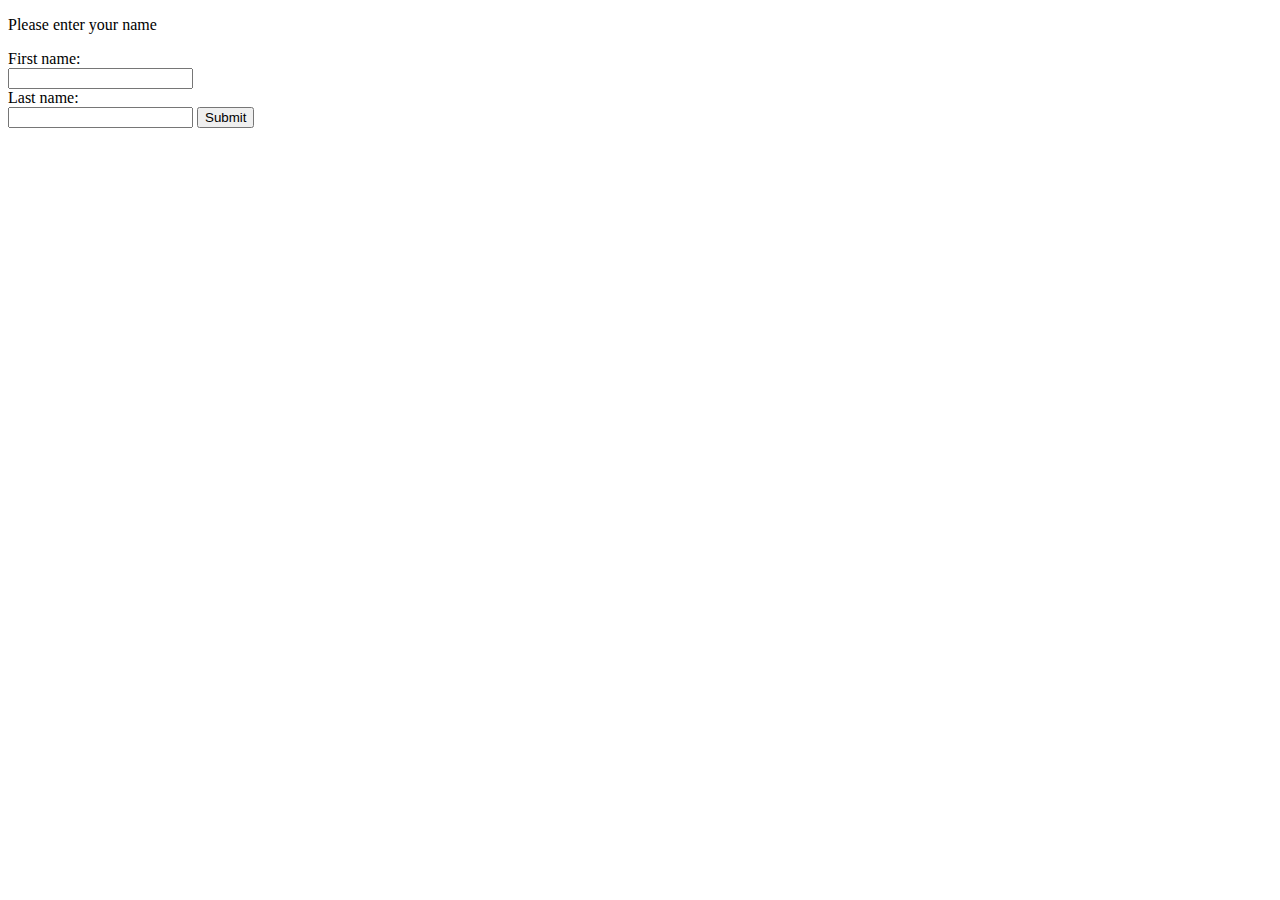
<file: Javascript/index.html>
<!DOCTYPE html>
<html lang="en">
  <head>
    <meta charset="UTF-8" />
    <meta name="viewport" content="width=device-width, initial-scale=1.0" />
    <title>Document</title>
  </head>
  <body>
    <!--<button onclick="message()">warning</button>-->
    <p>Please enter your name</p>
    <form id="myForm">
      <label for="fname">First name:</label><br />
      <input type="text" id="fname" name="fname" /><br />
      <label for="lname">Last name:</label><br />
      <input type="text" id="lname" name="lname" />
      <button type="submit" onclick="submit()">Submit</button>
    </form>
    <script src="function.js"></script>
  </body>
</html>
</file>
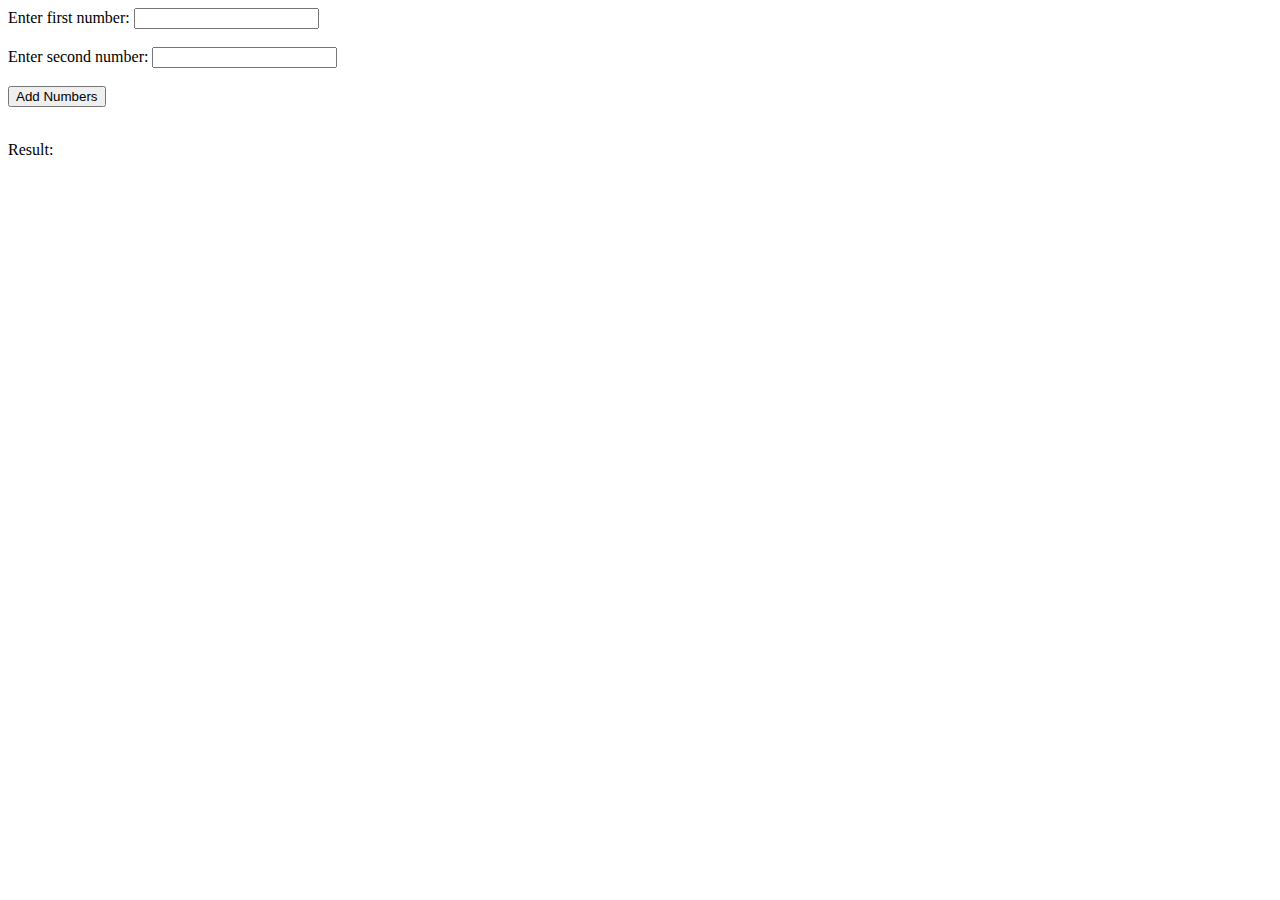
<file: addNumber/addNumber.html>
<!DOCTYPE html>
<html lang="en">
  <head>
    <meta charset="UTF-8" />
    <title>Add Two Numbers</title>
  </head>
  <body>
    <label for="num1">Enter first number:</label>
    <input type="number" id="num1" /><br /><br />

    <label for="num2">Enter second number:</label>
    <input type="number" id="num2" /><br /><br />

    <button onclick="addNumbers()">Add Numbers</button><br /><br />

    <p>Result: <span id="result"></span></p>

    <script src="addNumber.js"></script>
  </body>
</html>
</file>
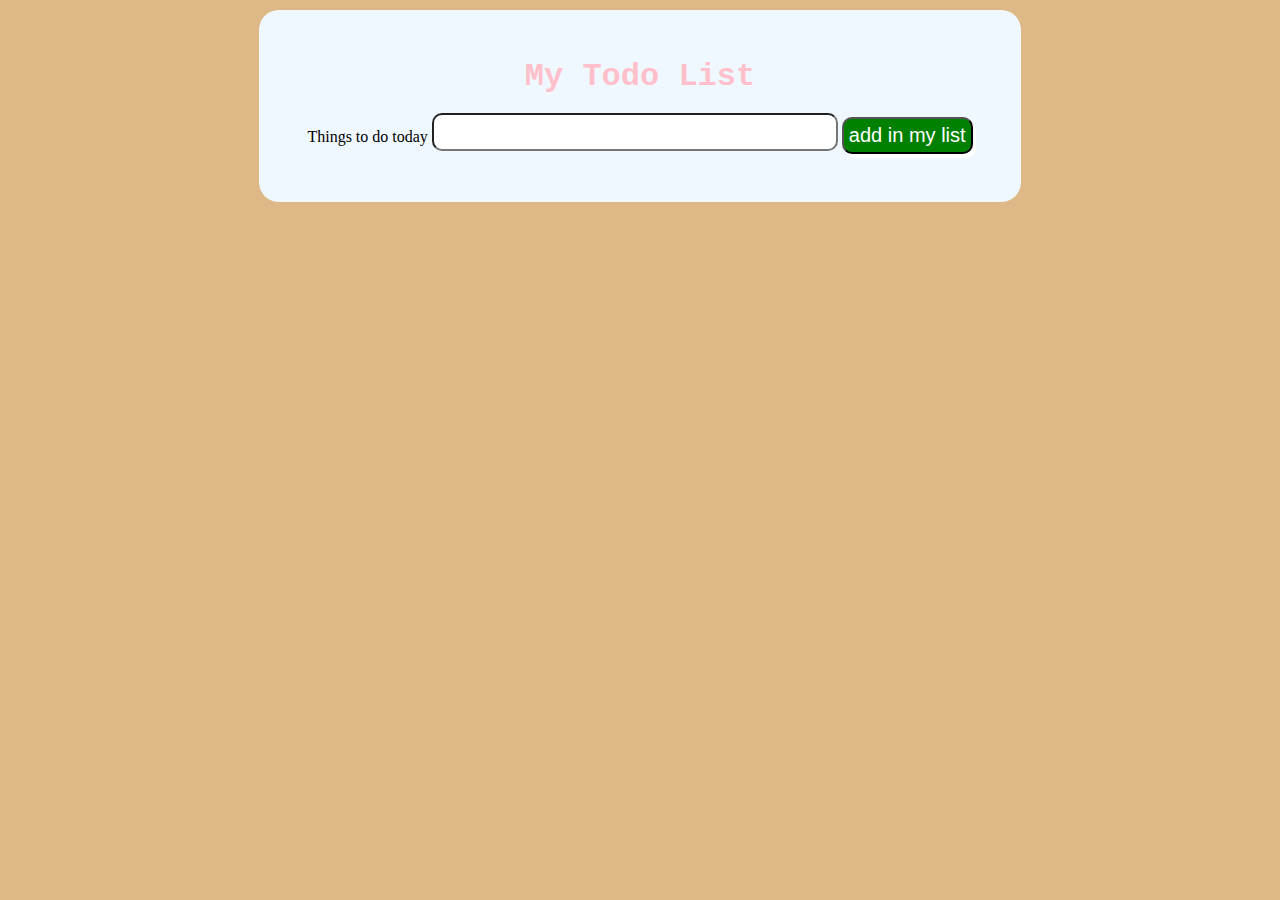
<file: TodoList/Todo.html>
<!DOCTYPE html>
<html lang="en">
  <head>
    <meta charset="UTF-8" />
    <meta name="viewport" content="width=device-width, initial-scale=1.0" />
    <title>Document</title>
    <link rel="stylesheet" href="Todostyle.css" />
  </head>
  <body>
    <div class="container">
      <h1 class="headerText">My Todo List</h1>
      <br />
      <label for="">Things to do today</label>
      <input type="text" id="TodoText" />
      <button id="add">add in my list</button>
      <ul id="Todolist"></ul>
    </div>

    <script src="Todo.js"></script>
  </body>
</html>
</file>
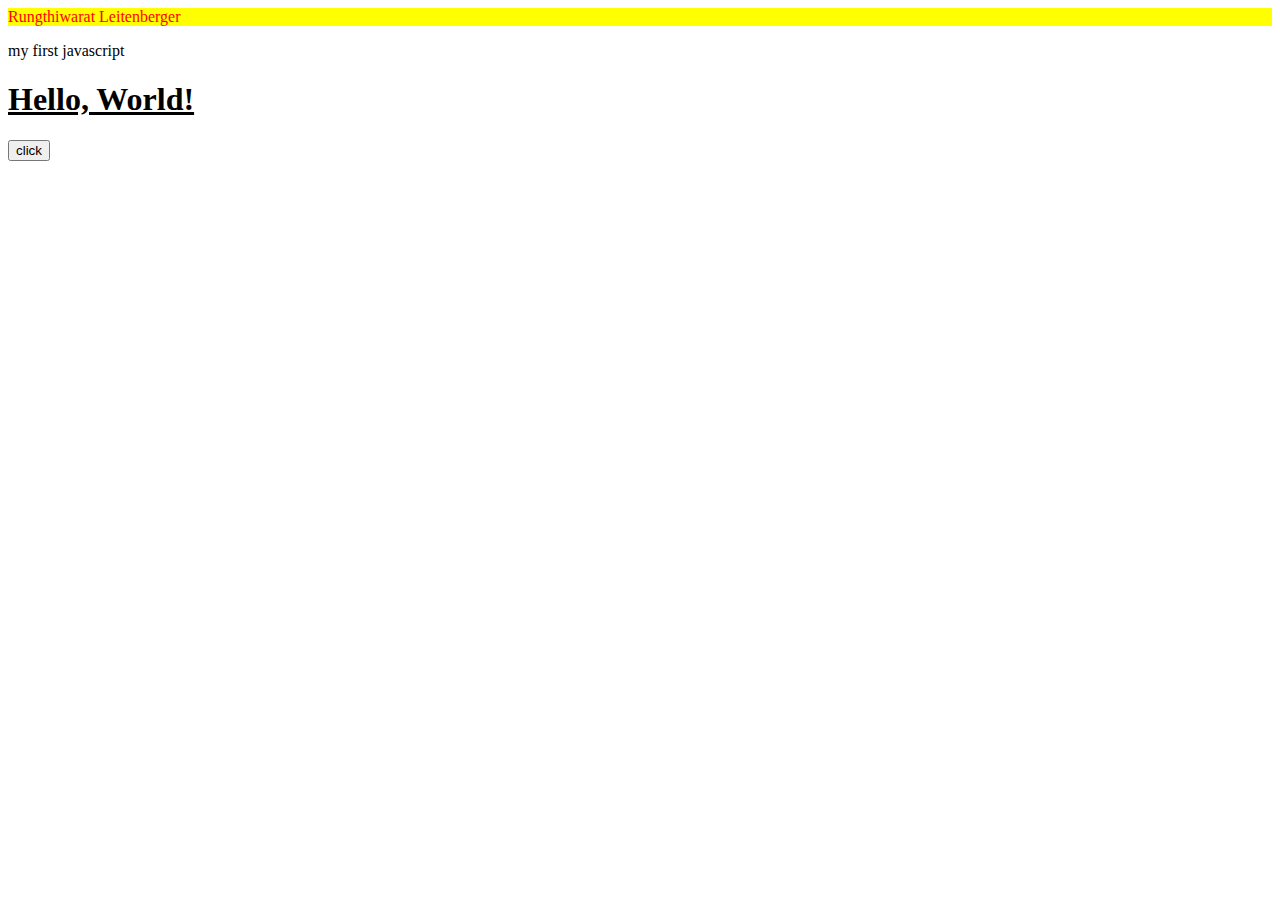
<file: Javascript/dom/dom.html>
<html lang="en">
  <head>
    <meta charset="UTF-8" />
    <meta name="viewport" content="width=device-width, initial-scale=1.0" />
    <title>Basic innerHTML Example</title>
  </head>
  <body>
    <p class="fname">Rungthiwarat</p>
    <p>my first javascript</p>
    <h1 id="greeting"></h1>
    <button onclick="displayNewText()">click</button>
    <script src="dom.js"></script>
  </body>
</html>
</file>
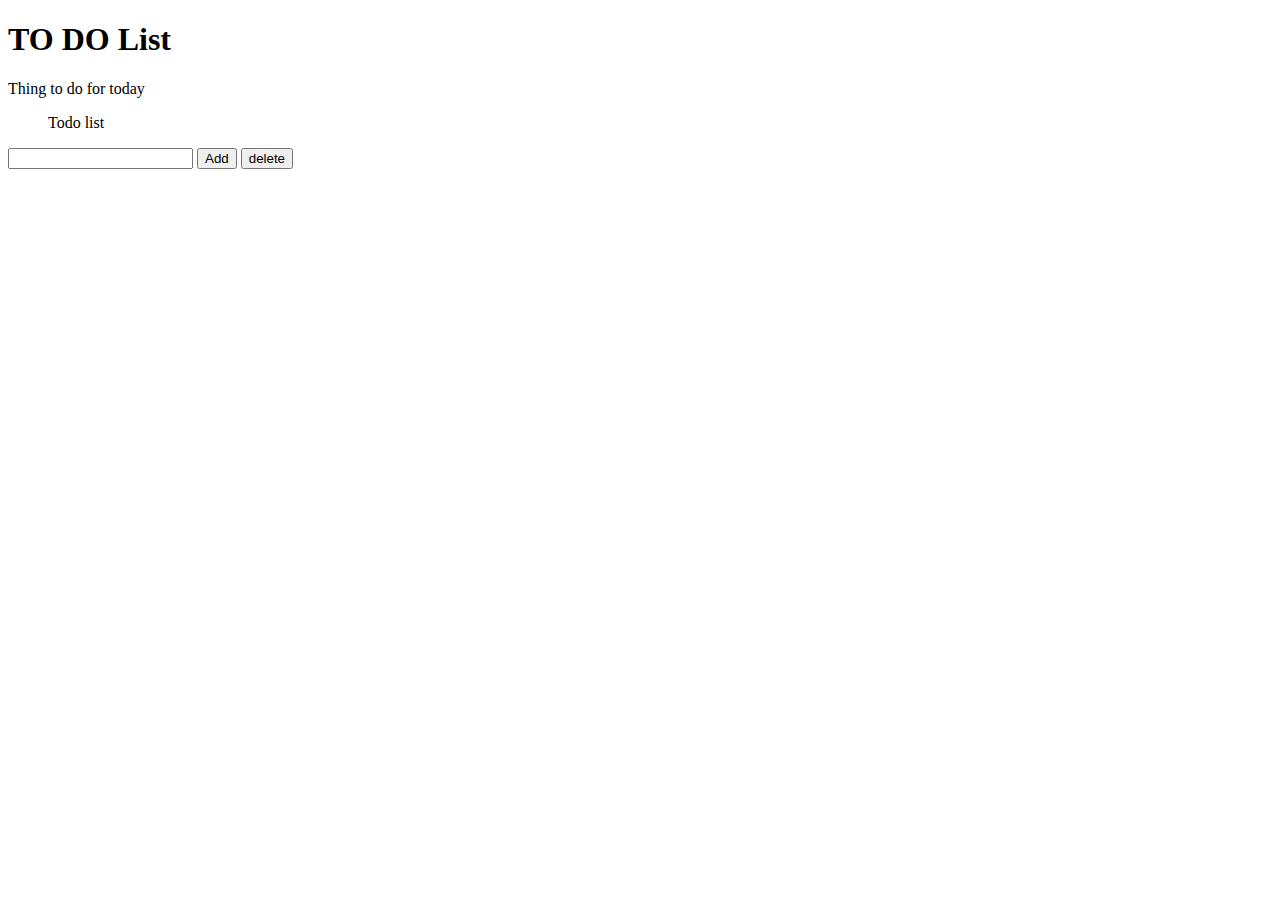
<file: Javascript/domEvent/domEvent.html>
<!DOCTYPE html>
<html lang="en">
  <head>
    <meta charset="UTF-8" />
    <meta name="viewport" content="width=device-width, initial-scale=1.0" />
    <title>Document</title>
  </head>
  <body>
    <h1>TO DO List</h1>

    <label for="text">Thing to do for today</label>
    <ul id="Todo">
      Todo list
    </ul>
    <input type="text" id="todoText" />
    <button class="addTodo">Add</button>
    <button class="deleteTodo">delete</button>

    <script src="domEvent.js"></script>
  </body>
</html>
</file>
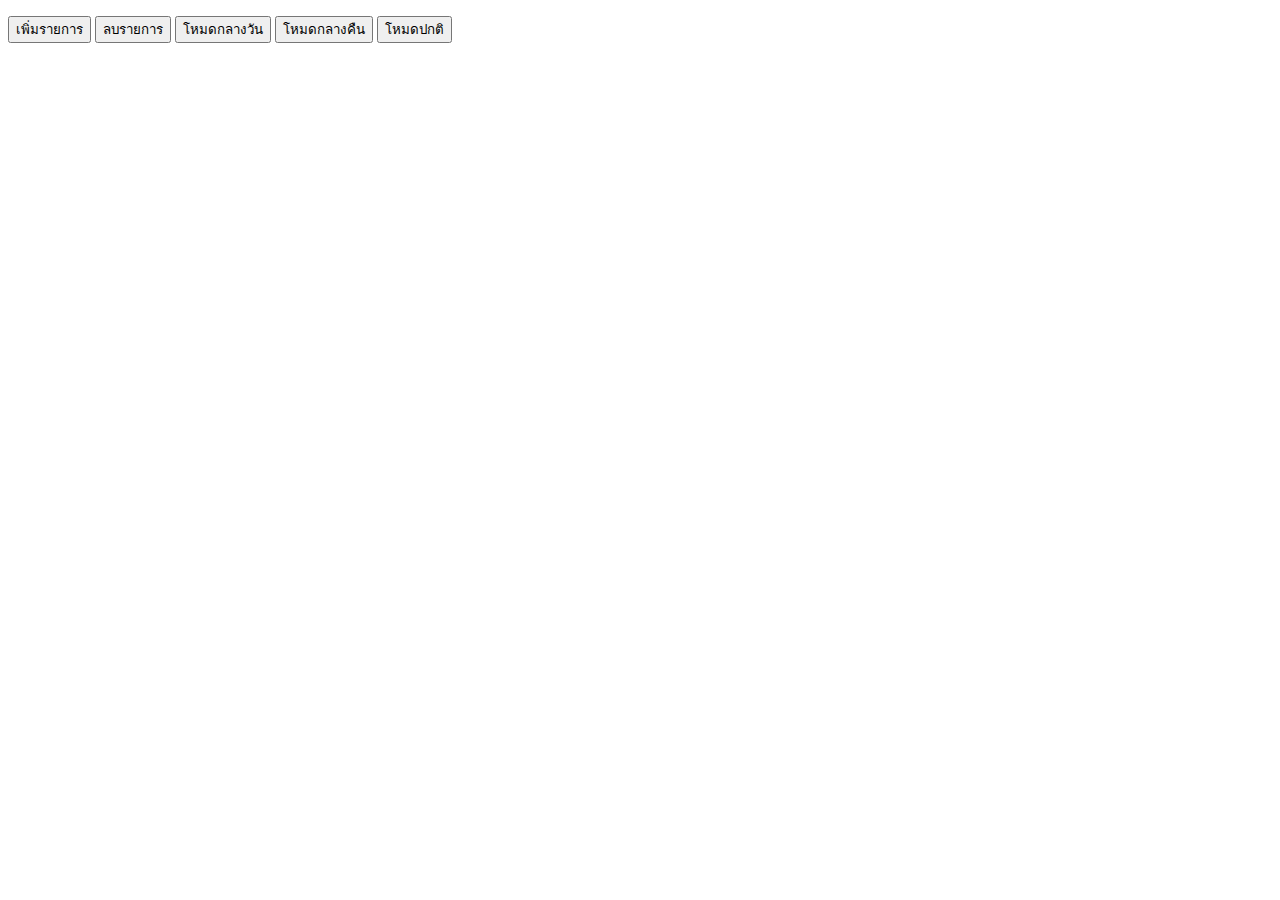
<file: Javascript/domNode/domNode.html>
<!DOCTYPE html>
<html lang="en">
  <head>
    <meta charset="UTF-8" />
    <meta name="viewport" content="width=device-width, initial-scale=1.0" />
    <title>Document</title>
    <link rel="stylesheet" href="domNodestyle.css" />
  </head>
  <body>
    <div id="container">
      <ul class="foodMenu"></ul>
      <button onclick="addMenu()">เพิ่มรายการ</button>
      <button onclick="deleteMenu()">ลบรายการ</button>
      <button onclick="lightMode()">โหมดกลางวัน</button>
      <button onclick="darkMode()">โหมดกลางคืน</button>
      <button onclick="normalMode()">โหมดปกติ</button>
      <script src="domNode.js"></script>
    </div>
  </body>
</html>
</file>
<file: TodoList/Todostyle.css>
* {
  margin: 0;
  padding: 0;
  box-sizing: border-box;
}
body {
  display: flex;
  justify-content: center;
  align-items: flex-start;
  background-color: burlywood;
  min-height: 100dvh;
}
h1 {
  color: pink;
  font-family: "Courier New", Courier, monospace;
}
.container {
  background-color: aliceblue;
  padding: 3rem;
  border-radius: 20px;
  margin-top: 10px;
}
.headerText {
  text-align: center;
}
#TodoText {
  font-size: 30px;
  border-radius: 10px;
  padding-left: 1rem;
}
#add {
  background-color: green;
  color: white;
  font-size: 20px;
  padding: 5px;
  border-radius: 10px;
  box-shadow: 3px 4px;
}
</file>
<file: Javascript/domNode/domNodestyle.css>
.darkMode {
  color: white;
  background-color: black;
}

.lightMode {
  color: red;
  background-color: yellow;
}
</file>
